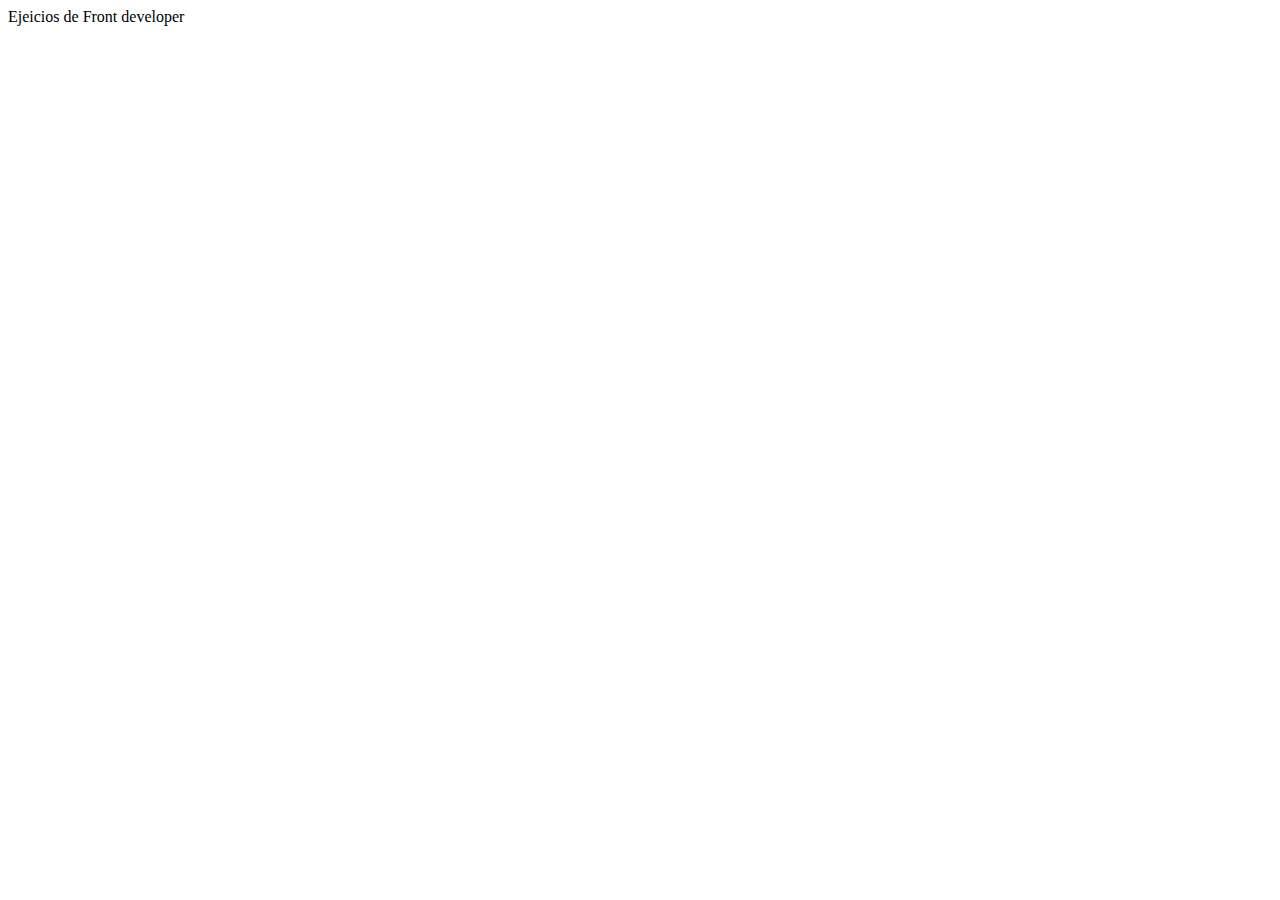
<file: index.html>
<!DOCTYPE html>
<html lang="en">
<head>
    <meta charset="UTF-8">
    <meta http-equiv="X-UA-Compatible" content="IE=edge">
    <meta name="viewport" content="width=device-width, initial-scale=1.0">
    <title>Document</title>
</head>
<body>
    Ejeicios de Front developer
</body>
</html>
</file>
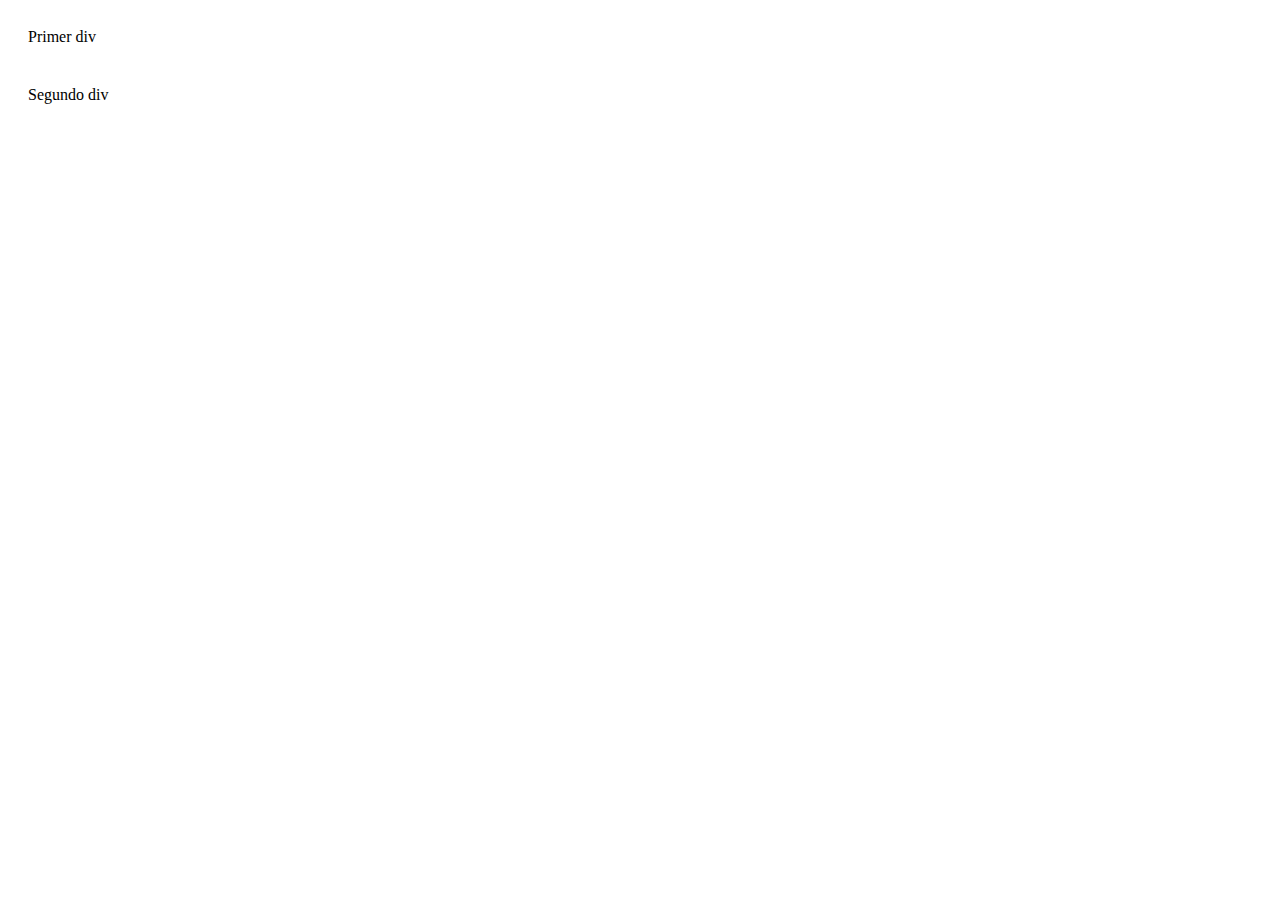
<file: colapso-margenes.html>
<!DOCTYPE html>
<html lang="en">
<head>
    <meta charset="UTF-8">
    <meta http-equiv="X-UA-Compatible" content="IE=edge">
    <meta name="viewport" content="width=device-width, initial-scale=1.0">
    <title>Document</title>
    <style>
        .container {
            display: flex;
            flex-direction: column;
        }
        div {
            margin: 20px;
        }
    </style>
</head>
<body>
    <section class="container">
        <div>Primer div</div>    
        <div>Segundo div</div>    
    </section>
</body>
</html>
</file>
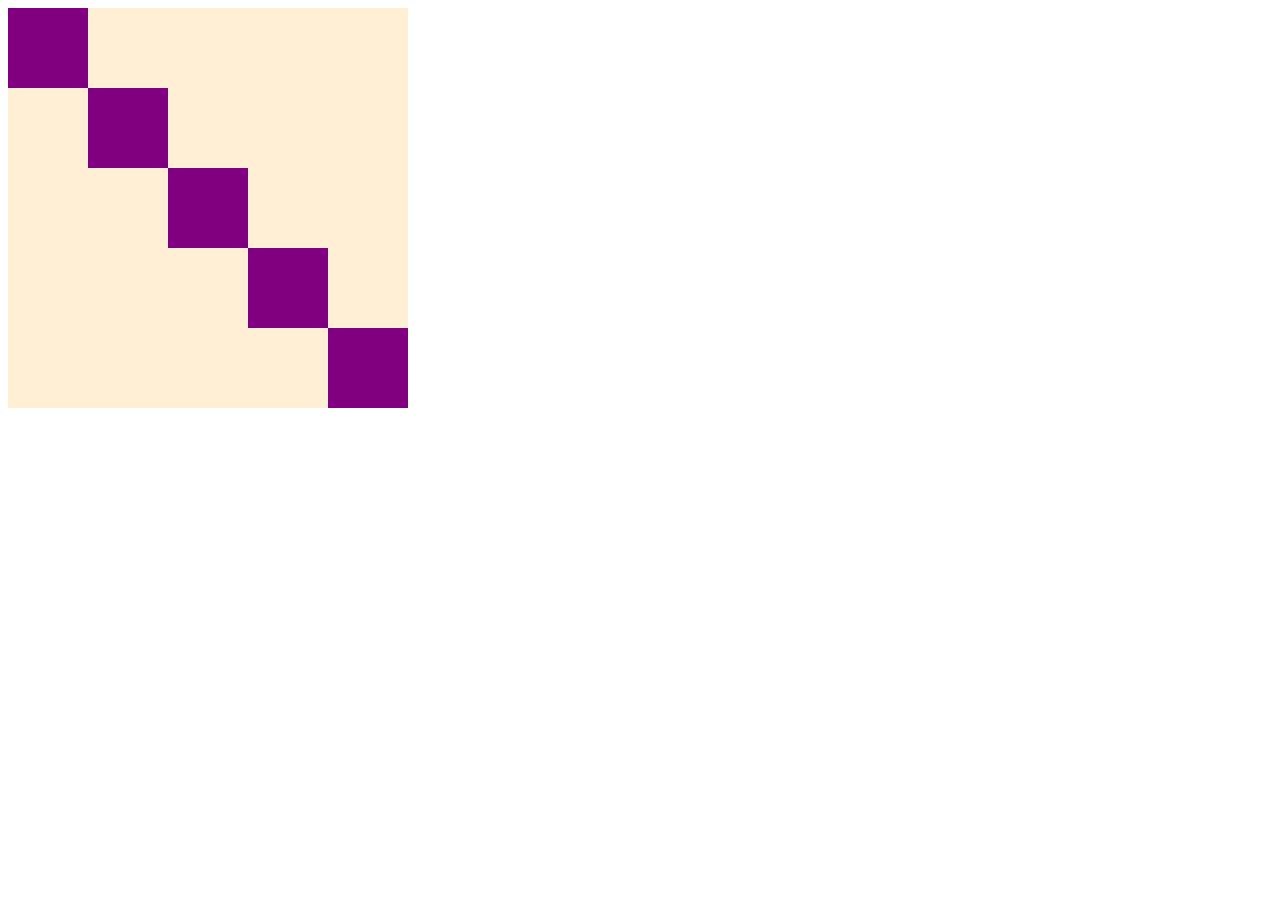
<file: cssgrid.html>
<!DOCTYPE html>
<html lang="en">
<head>
    <meta charset="UTF-8">
    <meta http-equiv="X-UA-Compatible" content="IE=edge">
    <meta name="viewport" content="width=device-width, initial-scale=1.0">
    <title>Document</title>
    <style>
        .container {
            display: grid;
            width: 400px;
            height: 400px;
            background: papayawhip;
            grid-template-columns: 1fr 1fr 1fr 1fr 1fr;
            grid-template-rows: 1fr 1fr 1fr 1fr 1fr;
        }

        .item {
            background: purple;
        }

        .container .item:nth-child(1) {
            grid-column: 1 / 2;
        }

        .container .item:nth-child(2) {
            grid-column: 2 / 3;
            grid-row: 2 / 3;
        }

        .container .item:nth-child(3) {
            grid-column: 3 / 4;
            grid-row: 3 / 4;
        }

        .container .item:nth-child(4) {
            grid-column: 4 / 5;
            grid-row: 4 / 5;
        }

        .container .item:nth-child(5) {
            grid-column: 5 / 6;
            grid-row: 5 / 6;
        }
    </style>
</head>
<body>
    <div class="container">
        <div class="item"></div>
        <div class="item"></div>
        <div class="item"></div>
        <div class="item"></div>
        <div class="item"></div>
    </div>
</body>
</html>
</file>
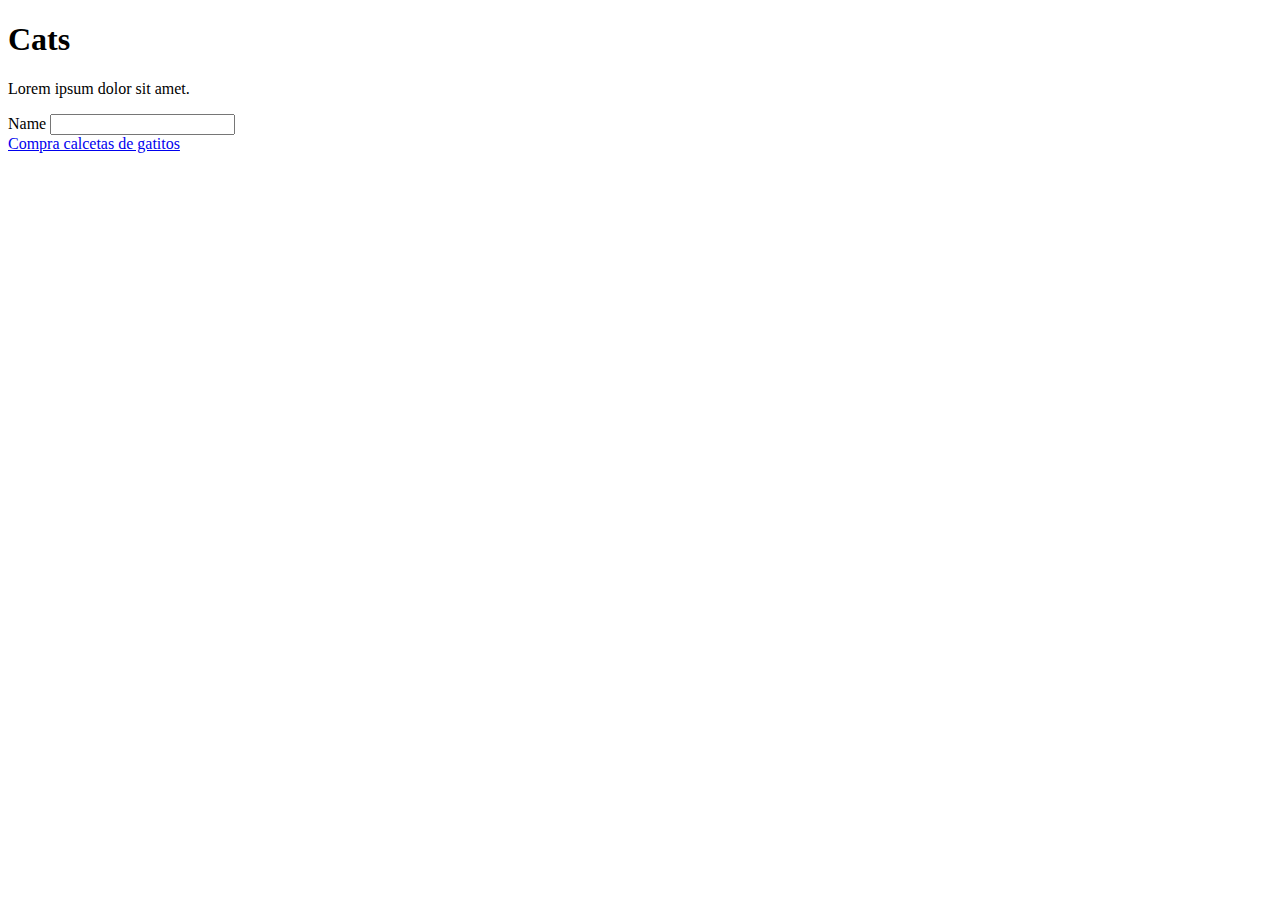
<file: etiquetas.html>
<!DOCTYPE html>
<html lang="en">
<head>
    <meta charset="UTF-8">
    <meta http-equiv="X-UA-Compatible" content="IE=edge">
    <meta name="viewport" content="width=device-width, initial-scale=1.0">
    <title>Document</title>
</head>
<body>
    <h1>Cats</h1>
    <p>Lorem ipsum dolor sit amet.</p>
    <section>
        <form action="">
            <label for="">Name</label>
            <input type="text" id="name">
        </form>
        <a href="https://nonisocks.com">Compra calcetas de gatitos</a>
    </section>
    
</body>
</html>
</file>
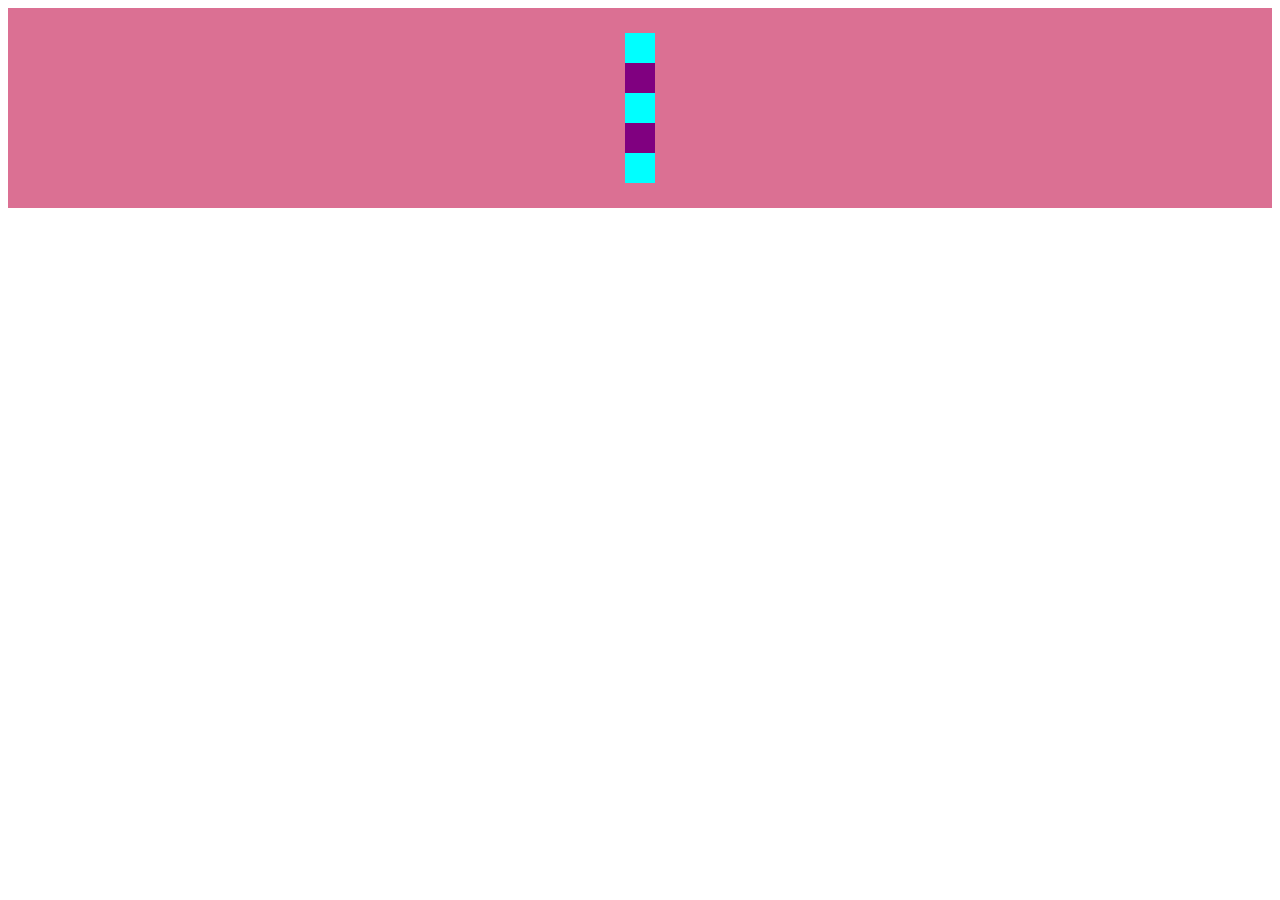
<file: fexbox.html>
<!DOCTYPE html>
<html lang="en">
<head>
    <meta charset="UTF-8">
    <meta http-equiv="X-UA-Compatible" content="IE=edge">
    <meta name="viewport" content="width=device-width, initial-scale=1.0">
    <title>Document</title>
    <style>
        .container {
            display: flex;
            background: palevioletred;
            justify-content: center;
            align-items: center;
            height: 200px;
            flex-direction: column;
        }

        .item {
            width: 30px;
            height: 30px;
            background: purple;
        }

        .container .item:nth-child(2n +1) {
            background: cyan;
        }
    </style>
</head>
<body>
    <div class="container">
        <div class="item"></div>
        <div class="item"></div>
        <div class="item"></div>
        <div class="item"></div>
        <div class="item"></div>
    </div>
    
</body>
</html>
</file>
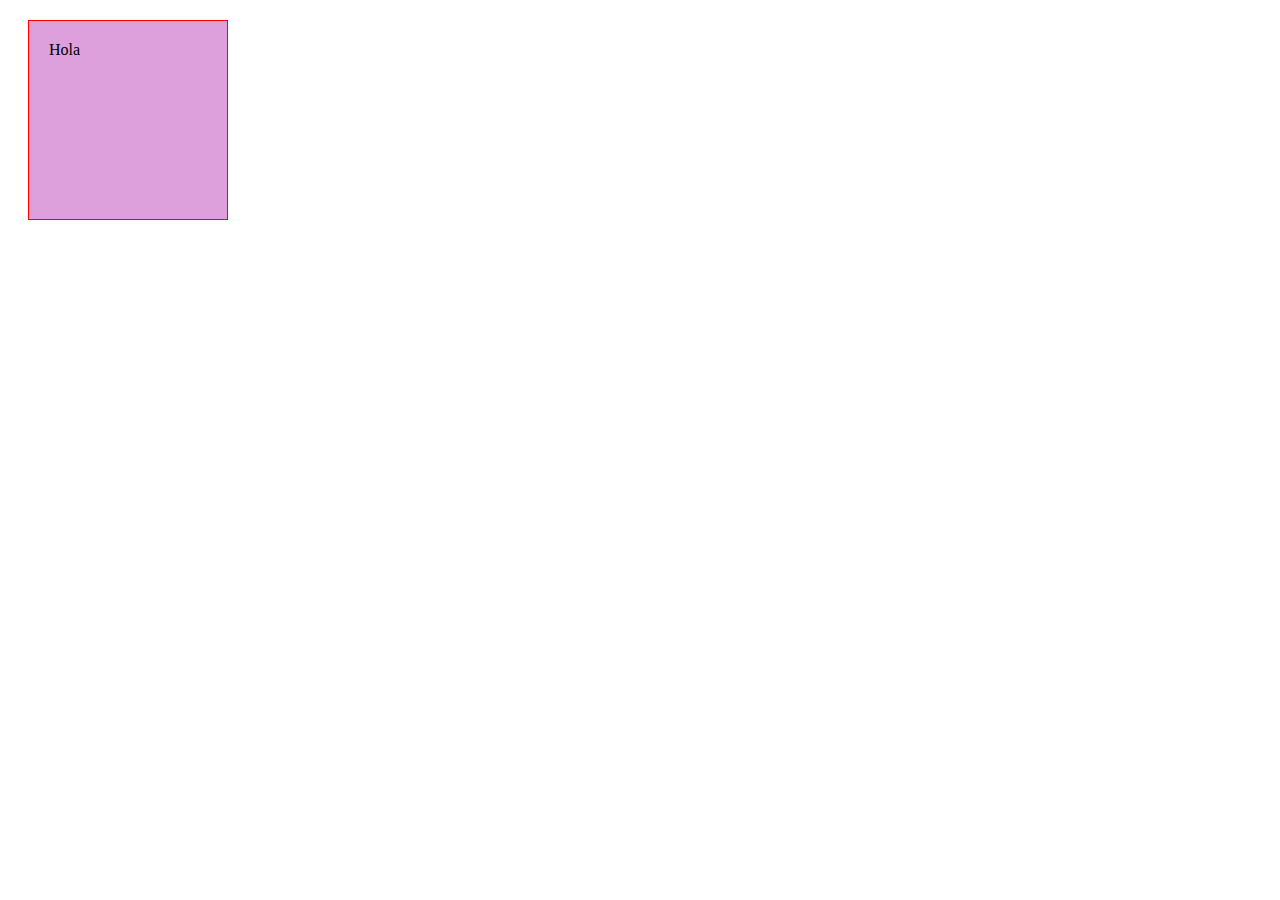
<file: modelo-caja.html>
<!DOCTYPE html>
<html lang="en">
<head>
    <meta charset="UTF-8">
    <meta http-equiv="X-UA-Compatible" content="IE=edge">
    <meta name="viewport" content="width=device-width, initial-scale=1.0">
    <title>Document</title>

    <style>
        div {
            width: 200px;
            height: 200px;
            background: plum;
            padding: 20px;
            box-sizing: border-box;
            border: 1px solid red;
            margin: 20px ;
        }
    </style>
</head>
<body>
    <div>Hola</div>
</body>
</html>
</file>
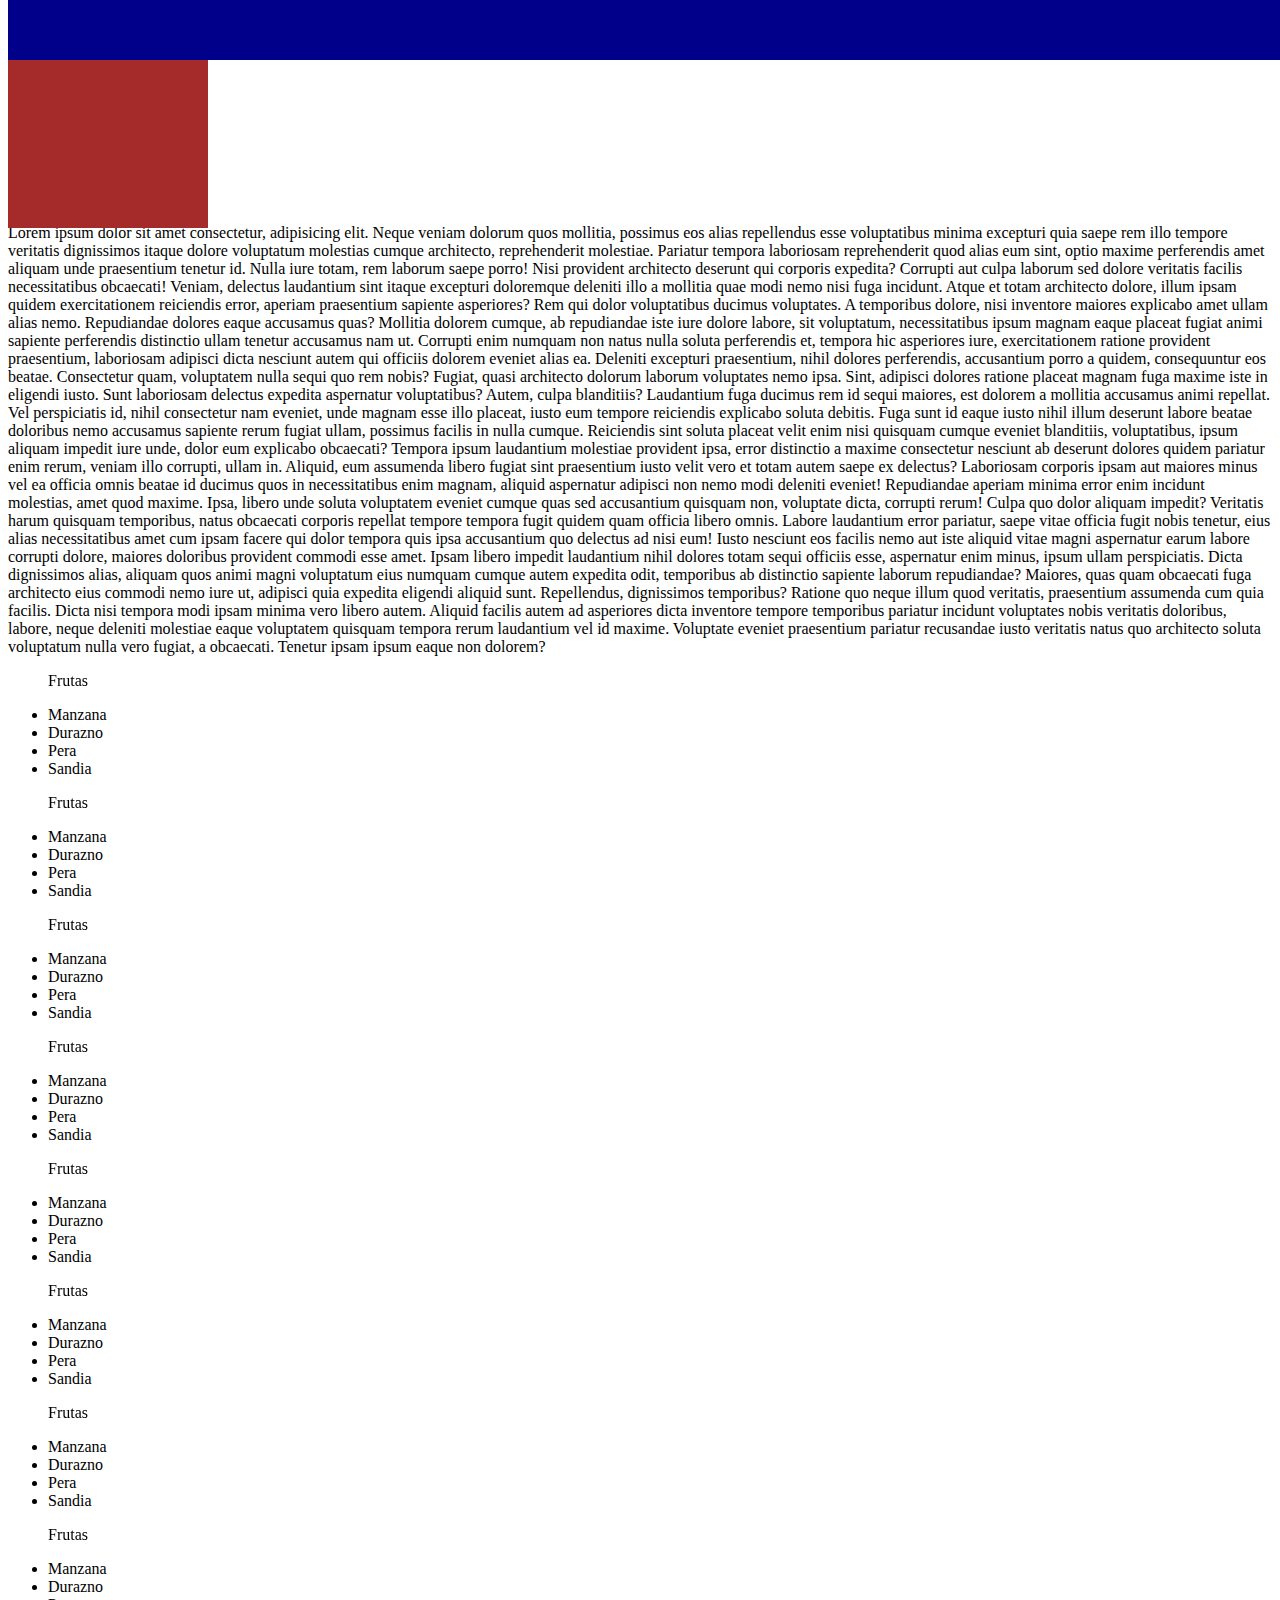
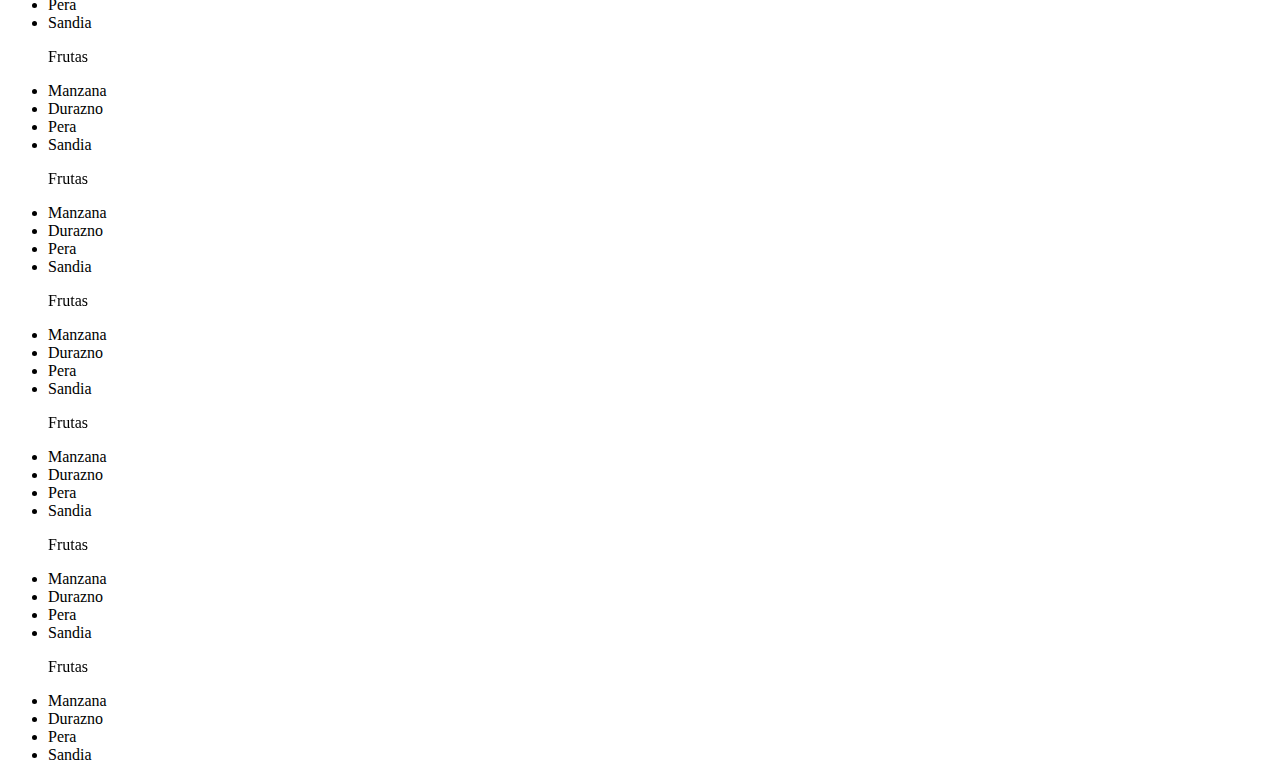
<file: posicionamiento.html>
<!DOCTYPE html>
<html lang="en">
<head>
    <meta charset="UTF-8">
    <meta http-equiv="X-UA-Compatible" content="IE=edge">
    <meta name="viewport" content="width=device-width, initial-scale=1.0">
    <title>Document</title>
    <style>
        .container {
            width: 200px;
            height: 200px;
            background: brown;
            position: relative;
            top: 20px;
        }

        .item {
            width: 20px;
            height: 20px;
            background: chartreuse;
            position: absolute;
            right: 0;

        }

        nav {
            width: 100%;
            height: 60px;
            background: darkblue;
            position: fixed;
            top: 0;
        }
        
        ul p{
            position: sticky;
            top: 0;
        }
    </style>
</head>
<body>
    <div class="container">
        <div class="item">

        </div>
    </div>
    <nav>

    </nav>
    <p>Lorem ipsum dolor sit amet consectetur, adipisicing elit. Neque veniam dolorum quos mollitia, possimus eos alias repellendus esse voluptatibus minima excepturi quia saepe rem illo tempore veritatis dignissimos itaque dolore voluptatum molestias cumque architecto, reprehenderit molestiae. Pariatur tempora laboriosam reprehenderit quod alias eum sint, optio maxime perferendis amet aliquam unde praesentium tenetur id. Nulla iure totam, rem laborum saepe porro! Nisi provident architecto deserunt qui corporis expedita? Corrupti aut culpa laborum sed dolore veritatis facilis necessitatibus obcaecati! Veniam, delectus laudantium sint itaque excepturi doloremque deleniti illo a mollitia quae modi nemo nisi fuga incidunt. Atque et totam architecto dolore, illum ipsam quidem exercitationem reiciendis error, aperiam praesentium sapiente asperiores? Rem qui dolor voluptatibus ducimus voluptates. A temporibus dolore, nisi inventore maiores explicabo amet ullam alias nemo. Repudiandae dolores eaque accusamus quas? Mollitia dolorem cumque, ab repudiandae iste iure dolore labore, sit voluptatum, necessitatibus ipsum magnam eaque placeat fugiat animi sapiente perferendis distinctio ullam tenetur accusamus nam ut. Corrupti enim numquam non natus nulla soluta perferendis et, tempora hic asperiores iure, exercitationem ratione provident praesentium, laboriosam adipisci dicta nesciunt autem qui officiis dolorem eveniet alias ea. Deleniti excepturi praesentium, nihil dolores perferendis, accusantium porro a quidem, consequuntur eos beatae. Consectetur quam, voluptatem nulla sequi quo rem nobis? Fugiat, quasi architecto dolorum laborum voluptates nemo ipsa. Sint, adipisci dolores ratione placeat magnam fuga maxime iste in eligendi iusto. Sunt laboriosam delectus expedita aspernatur voluptatibus? Autem, culpa blanditiis? Laudantium fuga ducimus rem id sequi maiores, est dolorem a mollitia accusamus animi repellat. Vel perspiciatis id, nihil consectetur nam eveniet, unde magnam esse illo placeat, iusto eum tempore reiciendis explicabo soluta debitis. Fuga sunt id eaque iusto nihil illum deserunt labore beatae doloribus nemo accusamus sapiente rerum fugiat ullam, possimus facilis in nulla cumque. Reiciendis sint soluta placeat velit enim nisi quisquam cumque eveniet blanditiis, voluptatibus, ipsum aliquam impedit iure unde, dolor eum explicabo obcaecati? Tempora ipsum laudantium molestiae provident ipsa, error distinctio a maxime consectetur nesciunt ab deserunt dolores quidem pariatur enim rerum, veniam illo corrupti, ullam in. Aliquid, eum assumenda libero fugiat sint praesentium iusto velit vero et totam autem saepe ex delectus? Laboriosam corporis ipsam aut maiores minus vel ea officia omnis beatae id ducimus quos in necessitatibus enim magnam, aliquid aspernatur adipisci non nemo modi deleniti eveniet! Repudiandae aperiam minima error enim incidunt molestias, amet quod maxime. Ipsa, libero unde soluta voluptatem eveniet cumque quas sed accusantium quisquam non, voluptate dicta, corrupti rerum! Culpa quo dolor aliquam impedit? Veritatis harum quisquam temporibus, natus obcaecati corporis repellat tempore tempora fugit quidem quam officia libero omnis. Labore laudantium error pariatur, saepe vitae officia fugit nobis tenetur, eius alias necessitatibus amet cum ipsam facere qui dolor tempora quis ipsa accusantium quo delectus ad nisi eum! Iusto nesciunt eos facilis nemo aut iste aliquid vitae magni aspernatur earum labore corrupti dolore, maiores doloribus provident commodi esse amet. Ipsam libero impedit laudantium nihil dolores totam sequi officiis esse, aspernatur enim minus, ipsum ullam perspiciatis. Dicta dignissimos alias, aliquam quos animi magni voluptatum eius numquam cumque autem expedita odit, temporibus ab distinctio sapiente laborum repudiandae? Maiores, quas quam obcaecati fuga architecto eius commodi nemo iure ut, adipisci quia expedita eligendi aliquid sunt. Repellendus, dignissimos temporibus? Ratione quo neque illum quod veritatis, praesentium assumenda cum quia facilis. Dicta nisi tempora modi ipsam minima vero libero autem. Aliquid facilis autem ad asperiores dicta inventore tempore temporibus pariatur incidunt voluptates nobis veritatis doloribus, labore, neque deleniti molestiae eaque voluptatem quisquam tempora rerum laudantium vel id maxime. Voluptate eveniet praesentium pariatur recusandae iusto veritatis natus quo architecto soluta voluptatum nulla vero fugiat, a obcaecati. Tenetur ipsam ipsum eaque non dolorem?</p>
    
    <ul>
        <p>Frutas</p>
        <li>Manzana</li>
        <li>Durazno</li>
        <li>Pera</li>
        <li>Sandia</li>
    </ul>
    <ul>
        <p>Frutas</p>
        <li>Manzana</li>
        <li>Durazno</li>
        <li>Pera</li>
        <li>Sandia</li>
    </ul>
    <ul>
        <p>Frutas</p>
        <li>Manzana</li>
        <li>Durazno</li>
        <li>Pera</li>
        <li>Sandia</li>
    </ul>
    <ul>
        <p>Frutas</p>
        <li>Manzana</li>
        <li>Durazno</li>
        <li>Pera</li>
        <li>Sandia</li>
    </ul>
    <ul>
        <p>Frutas</p>
        <li>Manzana</li>
        <li>Durazno</li>
        <li>Pera</li>
        <li>Sandia</li>
    </ul>
    <ul>
        <p>Frutas</p>
        <li>Manzana</li>
        <li>Durazno</li>
        <li>Pera</li>
        <li>Sandia</li>
    </ul>
    <ul>
        <p>Frutas</p>
        <li>Manzana</li>
        <li>Durazno</li>
        <li>Pera</li>
        <li>Sandia</li>
    </ul>
    <ul>
        <p>Frutas</p>
        <li>Manzana</li>
        <li>Durazno</li>
        <li>Pera</li>
        <li>Sandia</li>
    </ul>
    <ul>
        <p>Frutas</p>
        <li>Manzana</li>
        <li>Durazno</li>
        <li>Pera</li>
        <li>Sandia</li>
    </ul>
    <ul>
        <p>Frutas</p>
        <li>Manzana</li>
        <li>Durazno</li>
        <li>Pera</li>
        <li>Sandia</li>
    </ul>
    <ul>
        <p>Frutas</p>
        <li>Manzana</li>
        <li>Durazno</li>
        <li>Pera</li>
        <li>Sandia</li>
    </ul>
    <ul>
        <p>Frutas</p>
        <li>Manzana</li>
        <li>Durazno</li>
        <li>Pera</li>
        <li>Sandia</li>
    </ul>
    <ul>
        <p>Frutas</p>
        <li>Manzana</li>
        <li>Durazno</li>
        <li>Pera</li>
        <li>Sandia</li>
    </ul>
    <ul>
        <p>Frutas</p>
        <li>Manzana</li>
        <li>Durazno</li>
        <li>Pera</li>
        <li>Sandia</li>
    </ul>
</body>
</html>
</file>
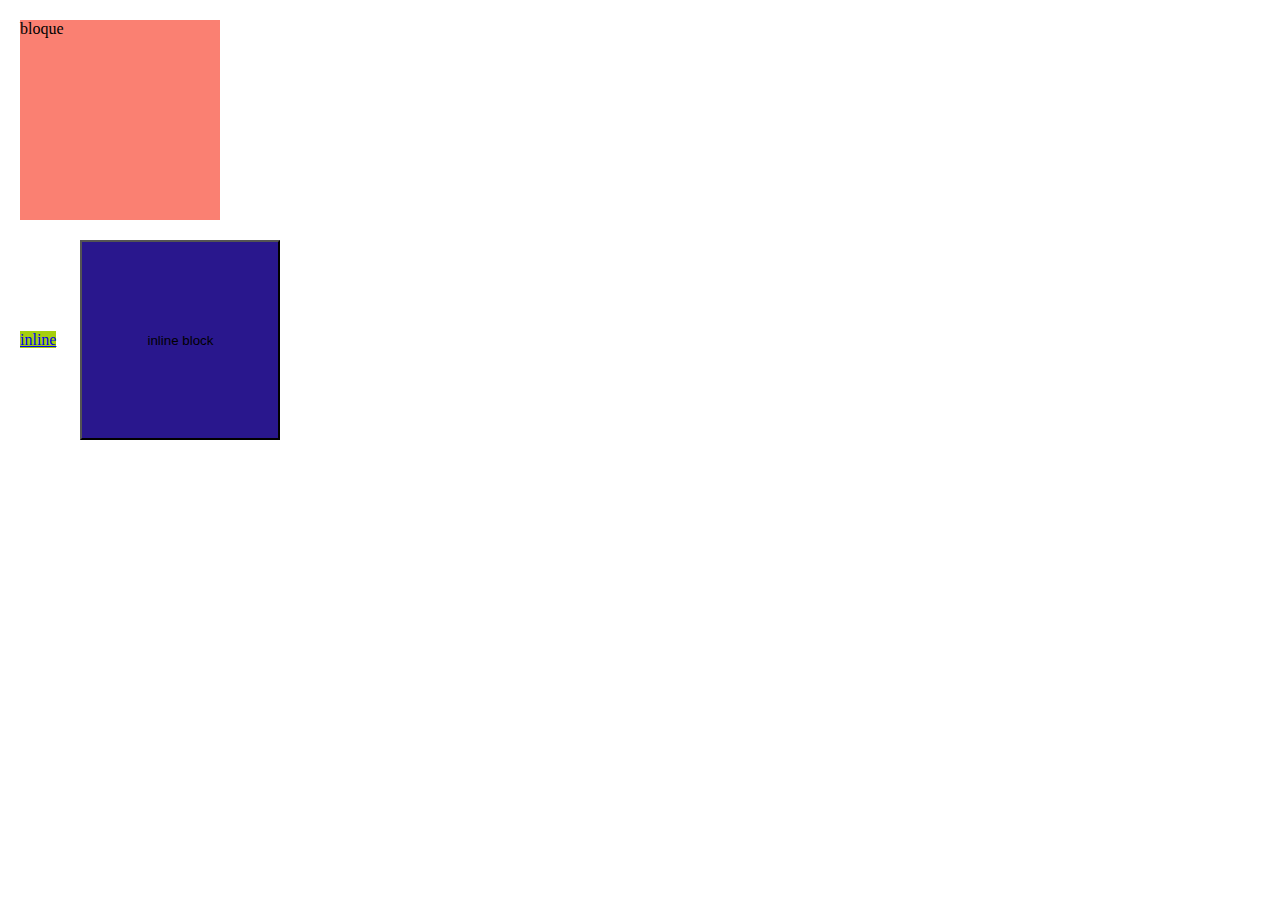
<file: selecores.html>
<!DOCTYPE html>
<html lang="en">
<head>
    <meta charset="UTF-8">
    <meta http-equiv="X-UA-Compatible" content="IE=edge">
    <meta name="viewport" content="width=device-width, initial-scale=1.0">
    <link rel="stylesheet" href="style.css">
    <title>Document</title>
</head>
<body>
    <div>bloque</div>
    <a href="/">inline</a>
    <button>inline block</button>

</body>
</html>
</file>
<file: style.css>
body {
    margin: 0;
}

div {
    background: salmon;
    width: 200px;
    height: 200px;
    margin: 20px;
}

a {
    background: rgb(165, 207, 14);
    margin: 20px;
}

button {
    background: rgb(41, 23, 141);
    width: 200px;
    height: 200px;
}
</file>
